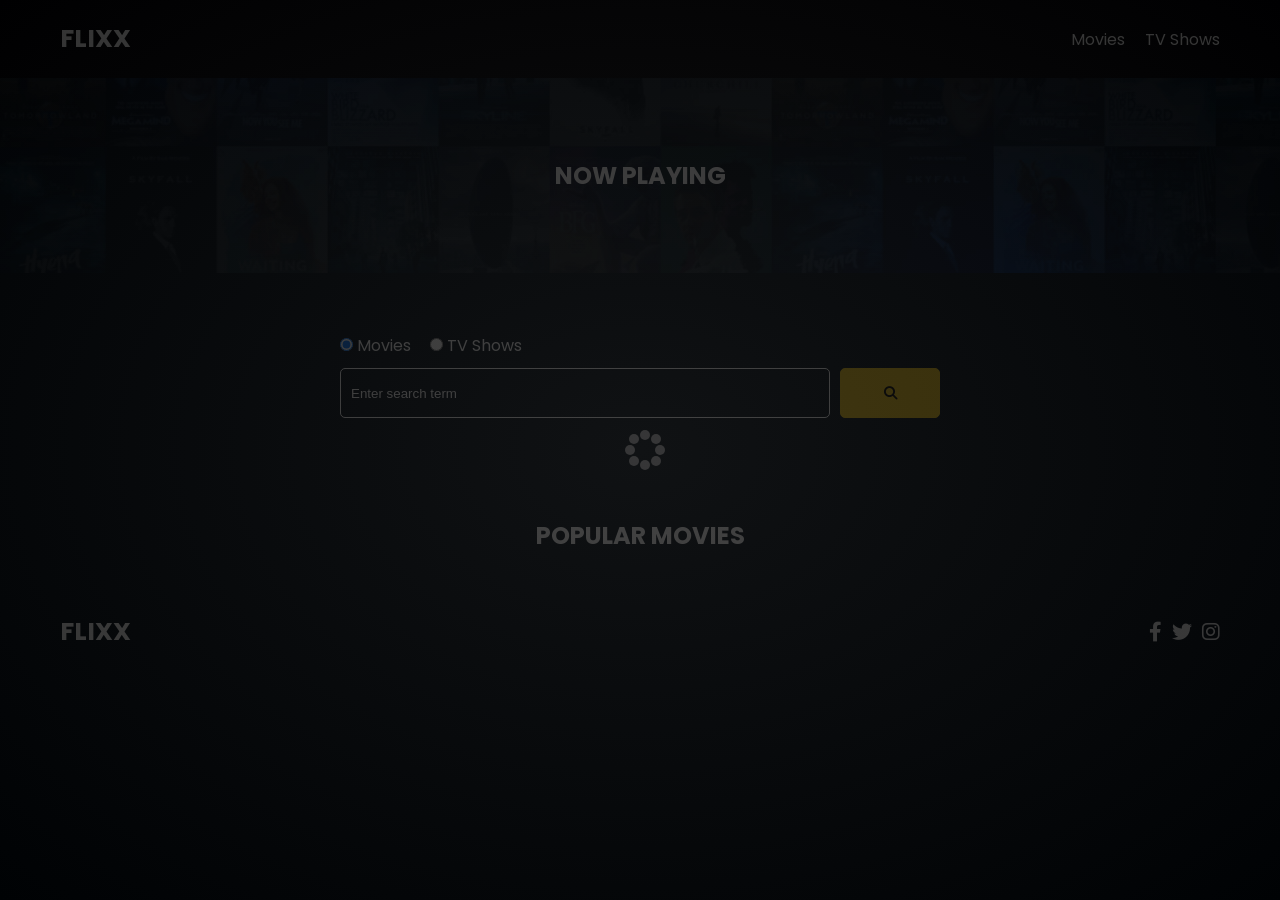
<file: index.html>
<!DOCTYPE html>
<html lang="en">
  <head>
    <meta charset="UTF-8" />
    <meta http-equiv="X-UA-Compatible" content="IE=edge" />
    <meta name="viewport" content="width=device-width, initial-scale=1.0" />
    <link rel="preconnect" href="https://fonts.googleapis.com" />
    <link rel="preconnect" href="https://fonts.gstatic.com" crossorigin />
    <link
      href="https://fonts.googleapis.com/css2?family=Poppins:wght@300;400;700&display=swap"
      rel="stylesheet"
    />
    <link rel="stylesheet" href="lib/swiper.css" />
    <link rel="stylesheet" href="lib/fontawesome.css" />
    <link rel="stylesheet" href="css/style.css" />
    <link rel="stylesheet" href="css/spinner.css" />
    <script src="lib/swiper.js"></script>
    <script src="js/script.js" defer></script>
    <title>Flixx</title>
  </head>
  <body>
    <header class="main-header">
      <div class="container">
        <div class="logo"><a href="/">FLIXX</a></div>
        <nav>
          <ul>
            <li>
              <a class="nav-link" href="/">Movies</a>
            </li>
            <li>
              <a class="nav-link" href="/shows.html">TV Shows</a>
            </li>
          </ul>
        </nav>
      </div>
    </header>

    <!-- Now Playing Section -->
    <section class="now-playing">
      <h2>Now Playing</h2>
      <div class="swiper">
        <div class="swiper-wrapper">



        </div>
      </div>
    </section>

    <!-- Search Movies -->
    <section class="search">
      <div class="container">
        <div id="alert"></div>
        <form action="/search.html" class="search-form">
          <!-- movies and shows radio box -->
          <div class="search-radio">
            <input type="radio" id="movie" name="type" value="movie" checked />
            <label for="movies">Movies</label>
            <input type="radio" id="tv" name="type" value="tv" />
            <label for="shows">TV Shows</label>
          </div>
          <div class="search-flex">
            <input
              type="text"
              name="search-term"
              id="search-term"
              placeholder="Enter search term"
            />
            <button class="btn" type="submit">
              <i class="fas fa-search"></i>
            </button>
          </div>
        </form>
      </div>
    </section>

    <!-- Popular Movies -->
    <section class="container">
      <h2>Popular Movies</h2>
      <div id="popular-movies" class="grid">
        <!-- <div class="card">
          <a href="movie-details.html?id=1">
            <img
              src="images/no-image.jpg"
              class="card-img-top"
              alt="Movie Title"
            />
          </a>
          <div class="card-body">
            <h5 class="card-title">Movie Title</h5>
            <p class="card-text">
              <small class="text-muted">Release: XX/XX/XXXX</small>
            </p>
          </div>
        </div>
        <div class="card">
          <a href="movie-details.html?id=1">
            <img
              src="images/no-image.jpg"
              class="card-img-top"
              alt="Movie Title"
            />
          </a>
          <div class="card-body">
            <h5 class="card-title">Movie Title</h5>
            <p class="card-text">
              <small class="text-muted">Release: XX/XX/XXXX</small>
            </p>
          </div>
        </div>
        <div class="card">
          <a href="movie-details.html?id=1">
            <img
              src="images/no-image.jpg"
              class="card-img-top"
              alt="Movie Title"
            />
          </a>
          <div class="card-body">
            <h5 class="card-title">Movie Title</h5>
            <p class="card-text">
              <small class="text-muted">Release: XX/XX/XXXX</small>
            </p>
          </div>
        </div>
        <div class="card">
          <a href="movie-details.html?id=1">
            <img
              src="images/no-image.jpg"
              class="card-img-top"
              alt="Movie Title"
            />
          </a>
          <div class="card-body">
            <h5 class="card-title">Movie Title</h5>
            <p class="card-text">
              <small class="text-muted">Release: XX/XX/XXXX</small>
            </p>
          </div>
        </div>
        <div class="card">
          <a href="movie-details.html?id=1">
            <img
              src="images/no-image.jpg"
              class="card-img-top"
              alt="Movie Title"
            />
          </a>
          <div class="card-body">
            <h5 class="card-title">Movie Title</h5>
            <p class="card-text">
              <small class="text-muted">Release: XX/XX/XXXX</small>
            </p>
          </div>
        </div>
        <div class="card">
          <a href="movie-details.html?id=1">
            <img
              src="images/no-image.jpg"
              class="card-img-top"
              alt="Movie Title"
            />
          </a>
          <div class="card-body">
            <h5 class="card-title">Movie Title</h5>
            <p class="card-text">
              <small class="text-muted">Release: XX/XX/XXXX</small>
            </p>
          </div>
        </div>
        <div class="card">
          <a href="movie-details.html?id=1">
            <img
              src="images/no-image.jpg"
              class="card-img-top"
              alt="Movie Title"
            />
          </a>
          <div class="card-body">
            <h5 class="card-title">Movie Title</h5>
            <p class="card-text">
              <small class="text-muted">Release: XX/XX/XXXX</small>
            </p>
          </div>
        </div>
        <div class="card">
          <a href="movie-details.html?id=1">
            <img
              src="images/no-image.jpg"
              class="card-img-top"
              alt="Movie Title"
            />
          </a>
          <div class="card-body">
            <h5 class="card-title">Movie Title</h5>
            <p class="card-text">
              <small class="text-muted">Release: XX/XX/XXXX</small>
            </p>
          </div>
        </div> -->
      </div>
    </section>

    <!-- Footer -->
    <footer class="main-footer">
      <div class="container">
        <div class="logo"><span>FLIXX</span></div>
        <div class="social-links">
          <a href="https://www.facebook.com" target="_blank"
            ><i class="fab fa-facebook-f"></i
          ></a>
          <a href="https://www.twitter.com" target="_blank"
            ><i class="fab fa-twitter"></i
          ></a>
          <a href="https://www.instagram.com" target="_blank"
            ><i class="fab fa-instagram"></i
          ></a>
        </div>
      </div>
    </footer>

    <div class="spinner"></div>
  </body>
</html>
</file>
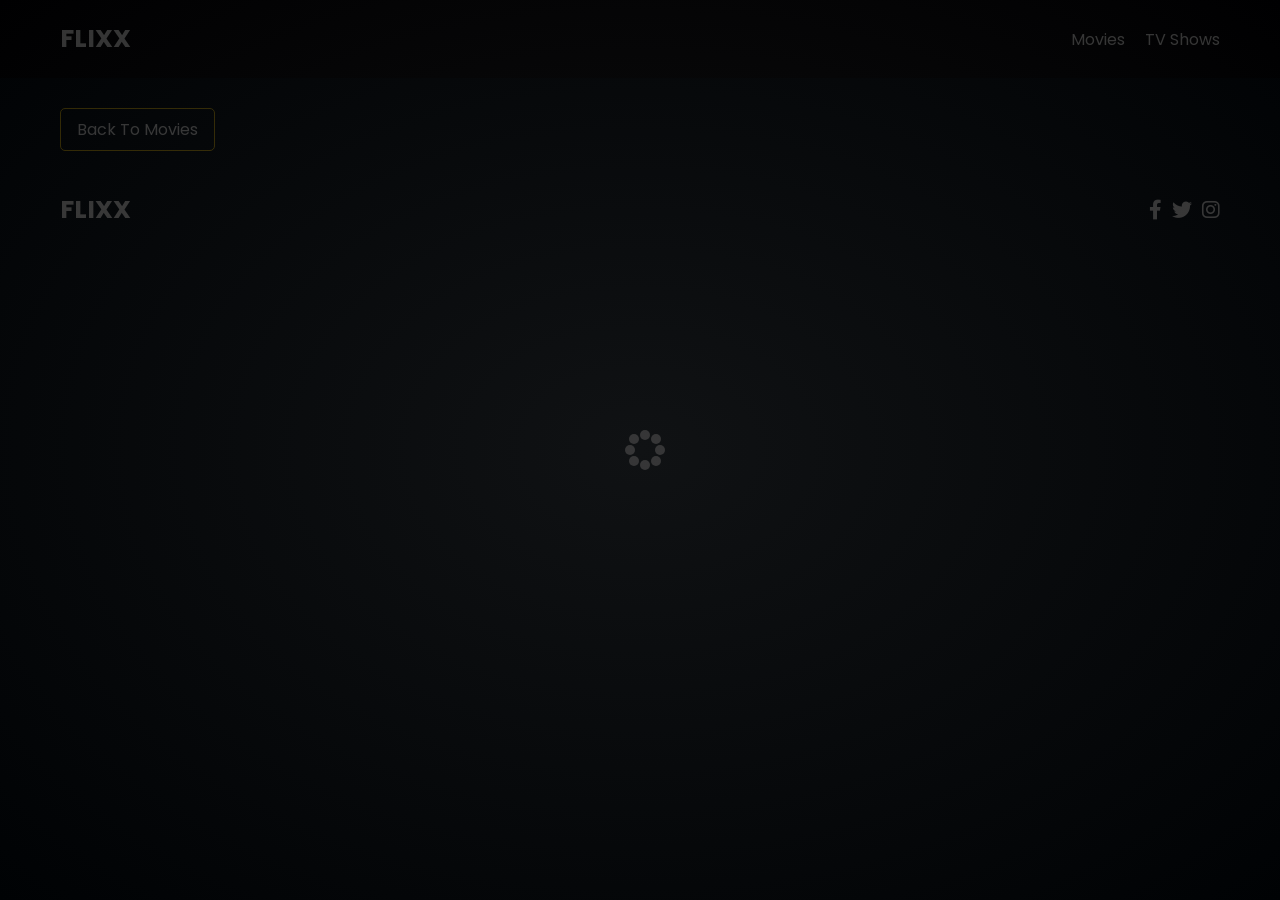
<file: movie-details.html>
<!DOCTYPE html>
<html lang="en">
  <head>
    <meta charset="UTF-8" />
    <meta http-equiv="X-UA-Compatible" content="IE=edge" />
    <meta name="viewport" content="width=device-width, initial-scale=1.0" />
    <link rel="preconnect" href="https://fonts.googleapis.com" />
    <link rel="preconnect" href="https://fonts.gstatic.com" crossorigin />
    <link
      href="https://fonts.googleapis.com/css2?family=Poppins:wght@300;400;700&display=swap"
      rel="stylesheet"
    />
    <link rel="stylesheet" href="lib/fontawesome.css" />
    <link rel="stylesheet" href="css/style.css" />
    <link rel="stylesheet" href="css/spinner.css" />
    <script src="js/script.js" defer></script>
    <title>Flixx | Movie Details</title>
  </head>
  <body>
    <header class="main-header">
      <div class="container">
        <div class="logo"><a href="/">FLIXX</a></div>
        <nav>
          <ul>
            <li>
              <a class="nav-link" href="/">Movies</a>
            </li>
            <li>
              <a class="nav-link" href="/shows.html">TV Shows</a>
            </li>
          </ul>
        </nav>
      </div>
    </header>

    <!-- Movie Details -->
    <section class="container">
      <div class="back">
        <a class="btn" href="index.html">Back To Movies</a>
      </div>
      <!-- Movie Details Output -->
      <div id="movie-details">
        <!-- <div class="details-top">
          <div>
            <img
              src="images/no-image.jpg"
              class="card-img-top"
              alt="Movie Title"
            />
          </div>
          <div>
            <h2>Movie Title</h2>
            <p>
              <i class="fas fa-star text-primary"></i>
              8 / 10
            </p>
            <p class="text-muted">Release Date: XX/XX/XXXX</p>
            <p>
              Lorem ipsum dolor sit amet consectetur adipisicing elit. Maiores
              atque molestiae error debitis provident dolore hic odit, impedit
              sint, voluptatum consectetur assumenda expedita perferendis
              obcaecati veritatis voluptatibus. Voluptatum repellat suscipit,
              quae molestiae cupiditate modi libero dolorem commodi obcaecati!
              Ratione quia corporis recusandae delectus perspiciatis consequatur
              ipsam. Cumque omnis ad recusandae.
            </p>
            <h5>Genres</h5>
            <ul class="list-group">
              <li>Genre 1</li>
              <li>Genre 2</li>
              <li>Genre 3</li>
            </ul>
            <a href="#" target="_blank" class="btn">Visit Movie Homepage</a>
          </div>
        </div>
        <div class="details-bottom">
          <h2>Movie Info</h2>
          <ul>
            <li><span class="text-secondary">Budget:</span> $1,000,000</li>
            <li><span class="text-secondary">Revenue:</span> $2,000,000</li>
            <li><span class="text-secondary">Runtime:</span> 90 minutes</li>
            <li><span class="text-secondary">Status:</span> Released</li>
          </ul>
          <h4>Production Companies</h4>
          <div class="list-group">Company 1, Company 2, Company 3</div>
        </div> -->
      </div>
    </section>

    <!-- Footer -->
    <footer class="main-footer">
      <div class="container">
        <div class="logo"><span>FLIXX</span></div>
        <div class="social-links">
          <a href="https://www.facebook.com" target="_blank"
            ><i class="fab fa-facebook-f"></i
          ></a>
          <a href="https://www.twitter.com" target="_blank"
            ><i class="fab fa-twitter"></i
          ></a>
          <a href="https://www.instagram.com" target="_blank"
            ><i class="fab fa-instagram"></i
          ></a>
        </div>
      </div>
    </footer>

    <div class="spinner"></div>
  </body>
</html>
</file>
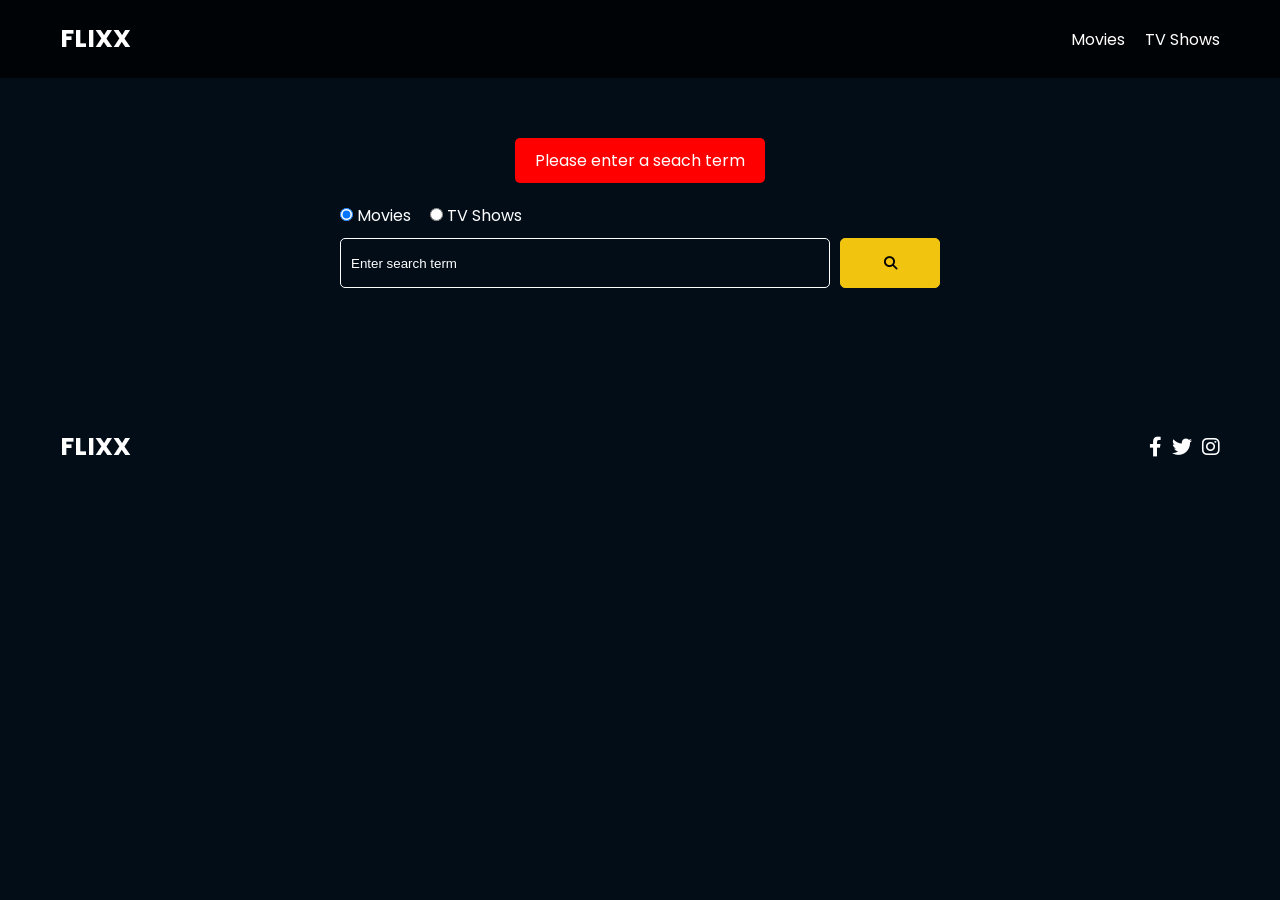
<file: search.html>
<!DOCTYPE html>
<html lang="en">
  <head>
    <meta charset="UTF-8" />
    <meta http-equiv="X-UA-Compatible" content="IE=edge" />
    <meta name="viewport" content="width=device-width, initial-scale=1.0" />
    <link rel="preconnect" href="https://fonts.googleapis.com" />
    <link rel="preconnect" href="https://fonts.gstatic.com" crossorigin />
    <link
      href="https://fonts.googleapis.com/css2?family=Poppins:wght@300;400;700&display=swap"
      rel="stylesheet"
    />
    <link rel="stylesheet" href="lib/fontawesome.css" />
    <link rel="stylesheet" href="css/style.css" />
    <link rel="stylesheet" href="css/spinner.css" />
    <script src="js/script.js" defer></script>
    <title>Flixx | Search Movies & Shows</title>
  </head>
  <body>
    <header class="main-header">
      <div class="container">
        <div class="logo"><a href="/">FLIXX</a></div>
        <nav>
          <ul>
            <li>
              <a class="nav-link" href="/">Movies</a>
            </li>
            <li>
              <a class="nav-link" href="/shows.html">TV Shows</a>
            </li>
          </ul>
        </nav>
      </div>
    </header>

    <!-- Search Movies -->
    <section class="search">
      <div class="container">
        <div id="alert"></div>
        <form action="/search.html" class="search-form">
          <div class="search-radio">
            <input type="radio" id="movie" name="type" value="movie" checked />
            <label for="movies">Movies</label>
            <input type="radio" id="tv" name="type" value="tv" />
            <label for="shows">TV Shows</label>
          </div>
          <div class="search-flex">
            <input
              type="text"
              name="search-term"
              id="search-term"
              placeholder="Enter search term"
            />
            <button class="btn" type="submit">
              <i class="fas fa-search"></i>
            </button>
          </div>
        </form>
      </div>
    </section>

    <!-- Search Results -->
    <section id="search-results-wrapper" class="container">
      <heading id="search-results-heading"></heading>
      <div id="search-results" class="grid">
        <!-- <div class="card">
          <a href="#">
            <img src="images/no-image.jpg" class="card-img-top" alt="" />
          </a>
          <div class="card-body">
            <h5 class="card-title">Movie Or Show Name</h5>
            <p class="card-text">
              <small class="text-muted">Release: XX/XX/XXXX</small>
            </p>
          </div>
        </div>
        <div class="card">
          <a href="#">
            <img src="images/no-image.jpg" class="card-img-top" alt="" />
          </a>
          <div class="card-body">
            <h5 class="card-title">Movie Or Show Name</h5>
            <p class="card-text">
              <small class="text-muted">Release: XX/XX/XXXX</small>
            </p>
          </div>
        </div>
        <div class="card">
          <a href="#">
            <img src="images/no-image.jpg" class="card-img-top" alt="" />
          </a>
          <div class="card-body">
            <h5 class="card-title">Movie Or Show Name</h5>
            <p class="card-text">
              <small class="text-muted">Release: XX/XX/XXXX</small>
            </p>
          </div>
        </div>
        <div class="card">
          <a href="#">
            <img src="images/no-image.jpg" class="card-img-top" alt="" />
          </a>
          <div class="card-body">
            <h5 class="card-title">Movie Or Show Name</h5>
            <p class="card-text">
              <small class="text-muted">Release: XX/XX/XXXX</small>
            </p>
          </div>
        </div>
        <div class="card">
          <a href="#">
            <img src="images/no-image.jpg" class="card-img-top" alt="" />
          </a>
          <div class="card-body">
            <h5 class="card-title">Movie Or Show Name</h5>
            <p class="card-text">
              <small class="text-muted">Release: XX/XX/XXXX</small>
            </p>
          </div>
        </div>
        <div class="card">
          <a href="#">
            <img src="images/no-image.jpg" class="card-img-top" alt="" />
          </a>
          <div class="card-body">
            <h5 class="card-title">Movie Or Show Name</h5>
            <p class="card-text">
              <small class="text-muted">Release: XX/XX/XXXX</small>
            </p>
          </div>
        </div>
        <div class="card">
          <a href="#">
            <img src="images/no-image.jpg" class="card-img-top" alt="" />
          </a>
          <div class="card-body">
            <h5 class="card-title">Movie Or Show Name</h5>
            <p class="card-text">
              <small class="text-muted">Release: XX/XX/XXXX</small>
            </p>
          </div>
        </div>
        <div class="card">
          <a href="#">
            <img src="images/no-image.jpg" class="card-img-top" alt="" />
          </a>
          <div class="card-body">
            <h5 class="card-title">Movie Or Show Name</h5>
            <p class="card-text">
              <small class="text-muted">Release: XX/XX/XXXX</small>
            </p>
          </div>
        </div> -->
      </div>
      <div id="pagination">
        <!-- <div class="pagination">
          <button class="btn btn-primary" id="prev">Prev</button>
          <button class="btn btn-primary" id="next">Next</button>
          <div class="page-counter">Page 1 of 5</div>
        </div> -->
      </div>
    </section>

    <!-- Footer -->
    <footer class="main-footer">
      <div class="container">
        <div class="logo"><span>FLIXX</span></div>
        <div class="social-links">
          <a href="https://www.facebook.com" target="_blank"
            ><i class="fab fa-facebook-f"></i
          ></a>
          <a href="https://www.twitter.com" target="_blank"
            ><i class="fab fa-twitter"></i
          ></a>
          <a href="https://www.instagram.com" target="_blank"
            ><i class="fab fa-instagram"></i
          ></a>
        </div>
      </div>
    </footer>

    <div class="spinner"></div>
  </body>
</html>
</file>
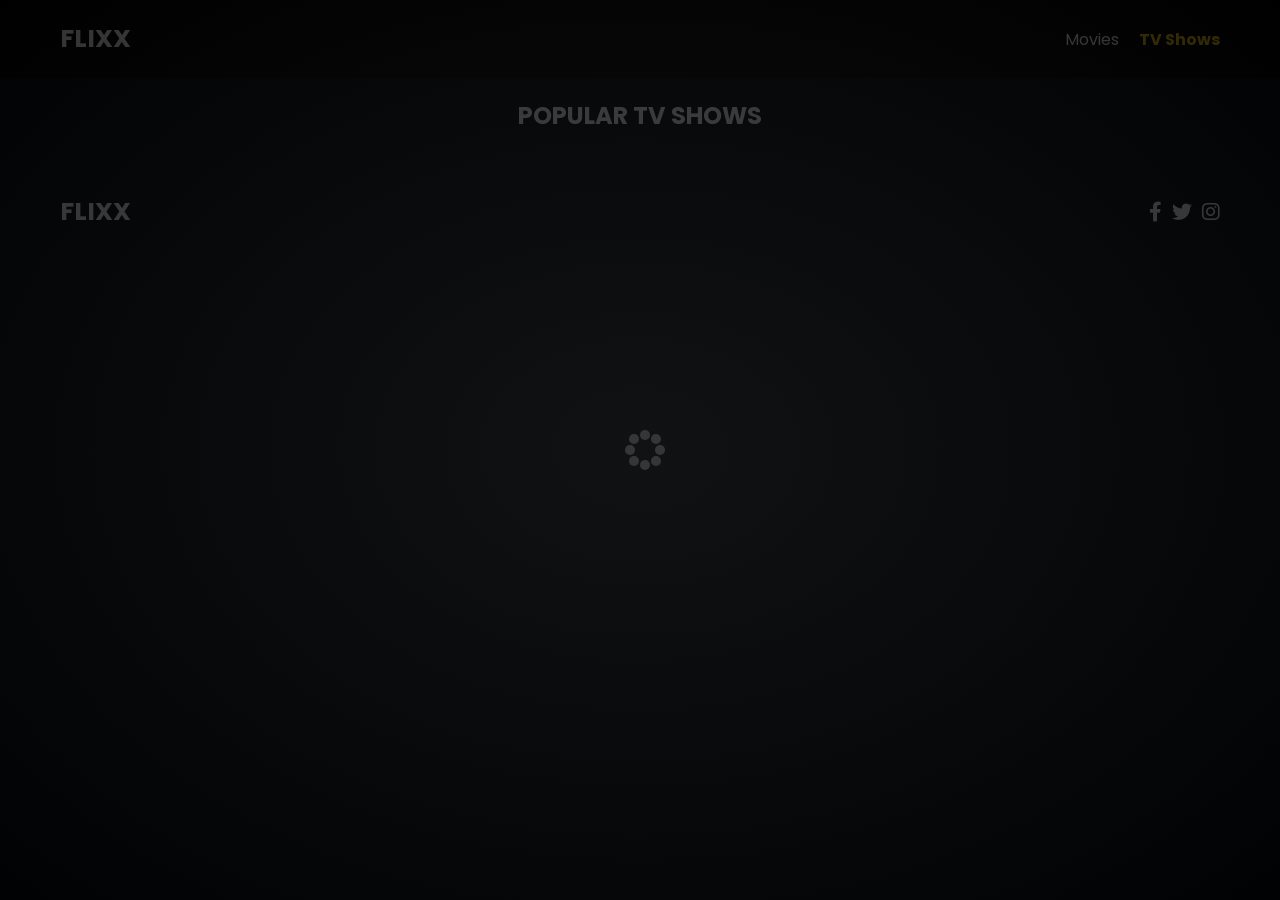
<file: shows.html>
<!DOCTYPE html>
<html lang="en">
  <head>
    <meta charset="UTF-8" />
    <meta http-equiv="X-UA-Compatible" content="IE=edge" />
    <meta name="viewport" content="width=device-width, initial-scale=1.0" />
    <link rel="preconnect" href="https://fonts.googleapis.com" />
    <link rel="preconnect" href="https://fonts.gstatic.com" crossorigin />
    <link
      href="https://fonts.googleapis.com/css2?family=Poppins:wght@300;400;700&display=swap"
      rel="stylesheet"
    />
    <link rel="stylesheet" href="lib/fontawesome.css" />
    <link rel="stylesheet" href="css/style.css" />
    <link rel="stylesheet" href="css/spinner.css" />
    <script src="js/script.js" defer></script>
    <title>Flixx</title>
  </head>
  <body>
    <header class="main-header">
      <div class="container">
        <div class="logo"><a href="/">FLIXX</a></div>
        <nav>
          <ul>
            <li>
              <a class="nav-link" href="/">Movies</a>
            </li>
            <li>
              <a class="nav-link" href="/shows.html">TV Shows</a>
            </li>
          </ul>
        </nav>
      </div>
    </header>

    <!-- Popular TV Shows -->
    <section class="container">
      <h2>Popular TV Shows</h2>
      <div id="popular-shows" class="grid">
        <!-- <div class="card">
          <a href="tv-details.html?id=1">
            <img
              src="images/no-image.jpg"
              class="card-img-top"
              alt="Show Title"
            />
          </a>
          <div class="card-body">
            <h5 class="card-title">Show Title</h5>
            <p class="card-text">
              <small class="text-muted">Aired: XX/XX/XXXX</small>
            </p>
          </div>
        </div>
        <div class="card">
          <a href="tv-details.html?id=1">
            <img
              src="images/no-image.jpg"
              class="card-img-top"
              alt="Show Title"
            />
          </a>
          <div class="card-body">
            <h5 class="card-title">Show Title</h5>
            <p class="card-text">
              <small class="text-muted">Aired: XX/XX/XXXX</small>
            </p>
          </div>
        </div>
        <div class="card">
          <a href="tv-details.html?id=1">
            <img
              src="images/no-image.jpg"
              class="card-img-top"
              alt="Show Title"
            />
          </a>
          <div class="card-body">
            <h5 class="card-title">Show Title</h5>
            <p class="card-text">
              <small class="text-muted">Aired: XX/XX/XXXX</small>
            </p>
          </div>
        </div>
        <div class="card">
          <a href="tv-details.html?id=1">
            <img
              src="images/no-image.jpg"
              class="card-img-top"
              alt="Show Title"
            />
          </a>
          <div class="card-body">
            <h5 class="card-title">Show Title</h5>
            <p class="card-text">
              <small class="text-muted">Aired: XX/XX/XXXX</small>
            </p>
          </div>
        </div>
        <div class="card">
          <a href="tv-details.html?id=1">
            <img
              src="images/no-image.jpg"
              class="card-img-top"
              alt="Show Title"
            />
          </a>
          <div class="card-body">
            <h5 class="card-title">Show Title</h5>
            <p class="card-text">
              <small class="text-muted">Aired: XX/XX/XXXX</small>
            </p>
          </div>
        </div>
        <div class="card">
          <a href="tv-details.html?id=1">
            <img
              src="images/no-image.jpg"
              class="card-img-top"
              alt="Show Title"
            />
          </a>
          <div class="card-body">
            <h5 class="card-title">Show Title</h5>
            <p class="card-text">
              <small class="text-muted">Aired: XX/XX/XXXX</small>
            </p>
          </div>
        </div>
        <div class="card">
          <a href="tv-details.html?id=1">
            <img
              src="images/no-image.jpg"
              class="card-img-top"
              alt="Show Title"
            />
          </a>
          <div class="card-body">
            <h5 class="card-title">Show Title</h5>
            <p class="card-text">
              <small class="text-muted">Aired: XX/XX/XXXX</small>
            </p>
          </div>
        </div>
        <div class="card">
          <a href="tv-details.html?id=1">
            <img
              src="images/no-image.jpg"
              class="card-img-top"
              alt="Show Title"
            />
          </a>
          <div class="card-body">
            <h5 class="card-title">Show Title</h5>
            <p class="card-text">
              <small class="text-muted">Aired: XX/XX/XXXX</small>
            </p>
          </div>
        </div> -->
      </div>
    </section>

    <!-- Footer -->
    <footer class="main-footer">
      <div class="container">
        <div class="logo"><span>FLIXX</span></div>
        <div class="social-links">
          <a href="https://www.facebook.com" target="_blank"
            ><i class="fab fa-facebook-f"></i
          ></a>
          <a href="https://www.twitter.com" target="_blank"
            ><i class="fab fa-twitter"></i
          ></a>
          <a href="https://www.instagram.com" target="_blank"
            ><i class="fab fa-instagram"></i
          ></a>
        </div>
      </div>
    </footer>

    <div class="spinner"></div>
  </body>
</html>
</file>
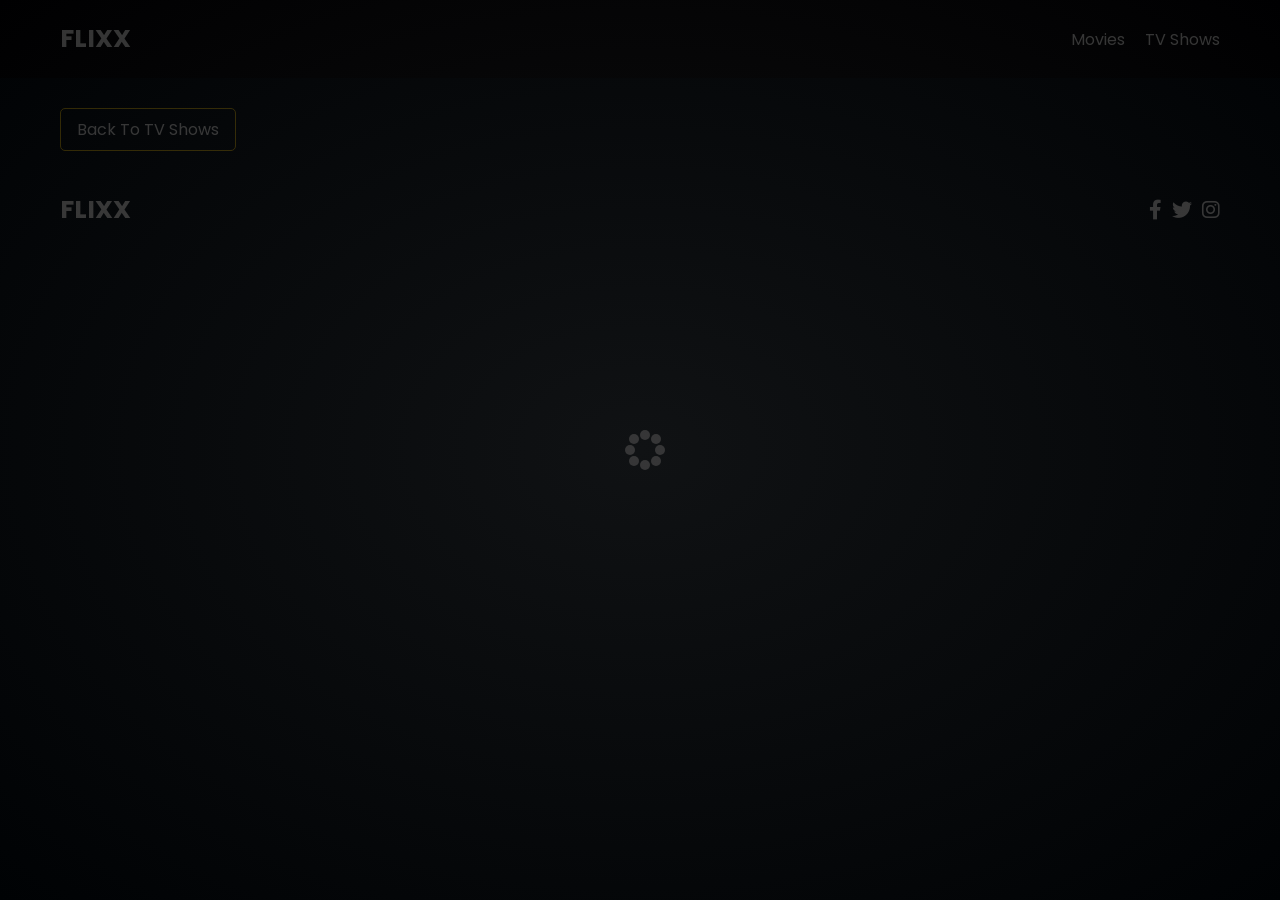
<file: tv-details.html>
<!DOCTYPE html>
<html lang="en">
  <head>
    <meta charset="UTF-8" />
    <meta http-equiv="X-UA-Compatible" content="IE=edge" />
    <meta name="viewport" content="width=device-width, initial-scale=1.0" />
    <link rel="preconnect" href="https://fonts.googleapis.com" />
    <link rel="preconnect" href="https://fonts.gstatic.com" crossorigin />
    <link
      href="https://fonts.googleapis.com/css2?family=Poppins:wght@300;400;700&display=swap"
      rel="stylesheet"
    />
    <link rel="stylesheet" href="lib/fontawesome.css" />
    <link rel="stylesheet" href="css/style.css" />
    <link rel="stylesheet" href="css/spinner.css" />
    <script src="js/script.js" defer></script>
    <title>Flixx | Show Details</title>
  </head>
  <body>
    <header class="main-header">
      <div class="container">
        <div class="logo"><a href="/">FLIXX</a></div>
        <nav>
          <ul>
            <li>
              <a class="nav-link" href="/">Movies</a>
            </li>
            <li>
              <a class="nav-link" href="/shows.html">TV Shows</a>
            </li>
          </ul>
        </nav>
      </div>
    </header>

    <!-- Show Details -->
    <section class="container">
      <div class="back">
        <a class="btn" href="shows.html">Back To TV Shows</a>
      </div>
      <!-- Show Details Output -->
      <div id="show-details">
        <!-- <div class="details-top">
          <div>
            <img
              src="images/no-image.jpg"
              class="card-img-top"
              alt="Show Name"
            />
          </div>
          <div>
            <h2>Show Name</h2>
            <p>
              <i class="fas fa-star text-primary"></i>
              8 / 10
            </p>
            <p class="text-muted">Release Date: XX/XX/XXXX</p>
            <p>
              Lorem, ipsum dolor sit amet consectetur adipisicing elit. Nemo
              aut, illum nesciunt esse cum tempora ipsa animi unde repellendus
              recusandae, quidem libero labore beatae sint nostrum inventore!
              Inventore libero sit exercitationem non magni odio nobis dolorum
              quae, deserunt quo unde labore consequuntur amet voluptatum vitae
              omnis dignissimos error quasi tempora?
            </p>
            <h5>Genres</h5>
            <ul class="list-group">
              <li>Genre 1</li>
              <li>Genre 2</li>
              <li>Genre 3</li>
            </ul>
            <a href="#" target="_blank" class="btn">Visit Show Homepage</a>
          </div>
        </div>
        <div class="details-bottom">
          <h2>Show Info</h2>
          <ul>
            <li><span class="text-secondary">Number Of Episodes:</span> 50</li>
            <li>
              <span class="text-secondary">Last Episode To Air:</span> Last
              Aired Show Episode
            </li>
            <li><span class="text-secondary">Status:</span> Released</li>
          </ul>
          <h4>Production Companies</h4>
          <div class="list-group">Company 1, Company 2, Company 3</div>
        </div> -->
      </div>
    </section>

    <!-- Footer -->
    <footer class="main-footer">
      <div class="container">
        <div class="logo"><span>FLIXX</span></div>
        <div class="social-links">
          <a href="https://www.facebook.com" target="_blank"
            ><i class="fab fa-facebook-f"></i
          ></a>
          <a href="https://www.twitter.com" target="_blank"
            ><i class="fab fa-twitter"></i
          ></a>
          <a href="https://www.instagram.com" target="_blank"
            ><i class="fab fa-instagram"></i
          ></a>
        </div>
      </div>
    </footer>

    <div class="spinner"></div>
  </body>
</html>
</file>
<file: css/style.css>
*,
*::before,
*::after {
  box-sizing: border-box;
  padding: 0;
  margin: 0;
}

:root {
  --color-primary: #020d18;
  --color-secondary: #f1c40f;
}

body {
  font-family: 'Poppins', sans-serif;
  font-size: 16px;
  background: var(--color-primary);
  color: #fff;
  overflow-x: hidden;
}

a {
  color: #fff;
  text-decoration: none;
}

ul {
  list-style: none;
}

.text-primary {
  color: var(--color-secondary);
}

.text-secondary {
  color: var(--color-secondary);
}

.active {
  color: var(--color-secondary);
  font-weight: 700;
}

.back {
  margin-top: 30px;
}

.btn {
  display: inline-block;
  padding: 0.5rem 1rem;
  border: 1px solid var(--color-secondary);
  border-radius: 5px;
  color: #fff;
  cursor: pointer;
  background: transparent;
  transition: all 0.3s ease-in-out;
}

.btn:hover {
  background: var(--color-secondary);
  color: #000;
}

.btn:disabled {
  border-color: #ccc;
  cursor: not-allowed;
}

.btn:disabled:hover {
  background: transparent;
  color: #fff;
}

.container {
  max-width: 1200px;
  width: 100%;
  margin: 0 auto;
  padding: 0 20px;
}

.main-header .container {
  display: flex;
  justify-content: space-between;
  align-items: center;
  padding: 0 20px;
}

.main-header {
  padding: 20px 0;
  background: rgba(0, 0, 0, 0.8);
}

.main-header .logo {
  color: #fff;
  font-size: 25px;
  font-weight: 700;
  text-transform: uppercase;
}

.main-header ul {
  display: flex;
}

.main-header ul li {
  margin-left: 20px;
}

.main-header ul li a {
  font-size: 16px;
}

.main-header ul li a:hover {
  color: var(--color-secondary);
}

/* Grid */
.grid {
  display: grid;
  grid-template-columns: repeat(auto-fit, minmax(250px, 1fr));
  grid-gap: 20px;
}

/* Card */
.card {
  background: #04376b;
  padding: 5px;
}

.card img {
  width: 100%;
}

.card-body {
  padding: 10px;
  font-size: 20px;
}

.card:hover {
  transform: scale(1.05);
  transition: all 0.5s ease-in-out;
  background: #0a4b8f;
}

/* Footer */
.main-footer {
  background: #020d18;
  padding: 20px 0;
  margin-top: 20px;
}

.main-footer .container {
  display: flex;
  justify-content: space-between;
  align-items: center;
}

.main-footer .container .logo {
  color: #fff;
  font-size: 25px;
  font-weight: 700;
  text-transform: uppercase;
}

.main-footer .container .social-links {
  display: flex;
  font-size: 20px;
}

.main-footer .container .social-links a {
  margin-left: 10px;
  color: #fff;
}

.main-footer .container .social-links a:hover {
  color: var(--color-secondary);
}

/* Section: Now Playing */

section.now-playing {
  padding: 60px;
  background: url(../images/showcase-bg.jpg) no-repeat center center/cover;
}

section h2 {
  margin: 20px 0;
  text-align: center;
  text-transform: uppercase;
}

/* Slider */
.swiper {
  width: 100%;
  height: 50%;
}

.swiper-slide {
  text-align: center;
  font-size: 18px;
  background: var(--color-primary);
  display: flex;
  flex-direction: column;
  justify-content: center;
  align-items: center;
}

.swiper-slide img {
  display: block;
  width: 100%;
  height: 100%;
  object-fit: cover;
}

.swiper-rating {
  padding: 10px;
}

/* Movie Details */
.details-top {
  display: flex;
  justify-content: space-between;
  align-items: center;
  margin: 50px 0 30px;
}

.details-top img {
  width: 400px;
  height: 100%;
  margin-right: 60px;
  object-fit: cover;
}

.details-top p {
  margin: 20px 0;
}

.details-top .btn {
  margin-top: 20px;
}

.details-bottom {
}

.details-bottom li {
  margin: 15px 0;
  padding-bottom: 8px;
  border-bottom: 1px solid #fff;
  border-color: rgba(255, 255, 255, 0.1);
}

/* Search */
.search {
  padding: 60px;
  margin-bottom: 40px;
}

.search .container {
  display: flex;
  justify-content: center;
  align-items: center;
  flex-direction: column;
}

.search .container h2 {
  margin-bottom: 20px;
}

.search .container form {
  width: 100%;
  max-width: 600px;
}

.search-radio label {
  margin-right: 15px;
}

.search-flex {
  display: flex;
  justify-content: space-between;
  align-items: center;
  margin-top: 10px;
}

.search .container form input[type='text'] {
  flex: 6;
  width: 100%;
  height: 50px;
  padding: 10px;
  margin-right: 10px;
  border: 1px solid #fff;
  border-radius: 5px;
  background: transparent;
  color: #fff;
}

.search .container form input[type='text']::placeholder {
  color: #fff;
}

.search .container form input[type='text']:focus {
  outline: none;
}

.search .container form button {
  flex: 1;
  display: block;
  width: 100%;
  padding: 10px;
  border-radius: 5px;
  height: 50px;
  cursor: pointer;
  background: var(--color-secondary);
  color: #000;
}

.search .container form button:hover {
  background: transparent;
  color: #fff;
}

.pagination {
  margin-top: 20px;
}

.page-counter {
  margin-top: 10px;
}

/* Alert */
.alert {
  /* background: red; */
  padding: 10px 20px;
  margin-bottom: 20px;
  border-radius: 5px;
}

.success {
  background: green;
}

.error {
  background: red;
}
</file>
<file: css/spinner.css>
/* Spinner From: https://codepen.io/tbrownvisuals/pen/edGYvx */
.spinner {
  position: fixed;
  z-index: 999;
  height: 2em;
  width: 2em;
  overflow: show;
  margin: auto;
  top: 0;
  left: 0;
  bottom: 0;
  right: 0;
  display: none;
}

.show {
  display: block;
}

/* Transparent Overlay */
.spinner:before {
  content: '';
  display: block;
  position: fixed;
  top: 0;
  left: 0;
  width: 100%;
  height: 100%;
  background: radial-gradient(rgba(20, 20, 20, 0.8), rgba(0, 0, 0, 0.8));

  background: -webkit-radial-gradient(
    rgba(20, 20, 20, 0.8),
    rgba(0, 0, 0, 0.8)
  );
}

/* :not(:required) hides these rules from IE9 and below */
.spinner:not(:required) {
  /* hide "loading..." text */
  font: 0/0 a;
  color: transparent;
  text-shadow: none;
  background-color: transparent;
  border: 0;
}

.spinner:not(:required):after {
  content: '';
  display: block;
  font-size: 10px;
  width: 1em;
  height: 1em;
  margin-top: -0.5em;
  -webkit-animation: spinner 150ms infinite linear;
  -moz-animation: spinner 150ms infinite linear;
  -ms-animation: spinner 150ms infinite linear;
  -o-animation: spinner 150ms infinite linear;
  animation: spinner 150ms infinite linear;
  border-radius: 0.5em;
  -webkit-box-shadow: rgba(255, 255, 255, 0.75) 1.5em 0 0 0,
    rgba(255, 255, 255, 0.75) 1.1em 1.1em 0 0,
    rgba(255, 255, 255, 0.75) 0 1.5em 0 0,
    rgba(255, 255, 255, 0.75) -1.1em 1.1em 0 0,
    rgba(255, 255, 255, 0.75) -1.5em 0 0 0,
    rgba(255, 255, 255, 0.75) -1.1em -1.1em 0 0,
    rgba(255, 255, 255, 0.75) 0 -1.5em 0 0,
    rgba(255, 255, 255, 0.75) 1.1em -1.1em 0 0;
  box-shadow: rgba(255, 255, 255, 0.75) 1.5em 0 0 0,
    rgba(255, 255, 255, 0.75) 1.1em 1.1em 0 0,
    rgba(255, 255, 255, 0.75) 0 1.5em 0 0,
    rgba(255, 255, 255, 0.75) -1.1em 1.1em 0 0,
    rgba(255, 255, 255, 0.75) -1.5em 0 0 0,
    rgba(255, 255, 255, 0.75) -1.1em -1.1em 0 0,
    rgba(255, 255, 255, 0.75) 0 -1.5em 0 0,
    rgba(255, 255, 255, 0.75) 1.1em -1.1em 0 0;
}

/* Animation */

@-webkit-keyframes spinner {
  0% {
    -webkit-transform: rotate(0deg);
    -moz-transform: rotate(0deg);
    -ms-transform: rotate(0deg);
    -o-transform: rotate(0deg);
    transform: rotate(0deg);
  }
  100% {
    -webkit-transform: rotate(360deg);
    -moz-transform: rotate(360deg);
    -ms-transform: rotate(360deg);
    -o-transform: rotate(360deg);
    transform: rotate(360deg);
  }
}
@-moz-keyframes spinner {
  0% {
    -webkit-transform: rotate(0deg);
    -moz-transform: rotate(0deg);
    -ms-transform: rotate(0deg);
    -o-transform: rotate(0deg);
    transform: rotate(0deg);
  }
  100% {
    -webkit-transform: rotate(360deg);
    -moz-transform: rotate(360deg);
    -ms-transform: rotate(360deg);
    -o-transform: rotate(360deg);
    transform: rotate(360deg);
  }
}
@-o-keyframes spinner {
  0% {
    -webkit-transform: rotate(0deg);
    -moz-transform: rotate(0deg);
    -ms-transform: rotate(0deg);
    -o-transform: rotate(0deg);
    transform: rotate(0deg);
  }
  100% {
    -webkit-transform: rotate(360deg);
    -moz-transform: rotate(360deg);
    -ms-transform: rotate(360deg);
    -o-transform: rotate(360deg);
    transform: rotate(360deg);
  }
}
@keyframes spinner {
  0% {
    -webkit-transform: rotate(0deg);
    -moz-transform: rotate(0deg);
    -ms-transform: rotate(0deg);
    -o-transform: rotate(0deg);
    transform: rotate(0deg);
  }
  100% {
    -webkit-transform: rotate(360deg);
    -moz-transform: rotate(360deg);
    -ms-transform: rotate(360deg);
    -o-transform: rotate(360deg);
    transform: rotate(360deg);
  }
}
</file>
